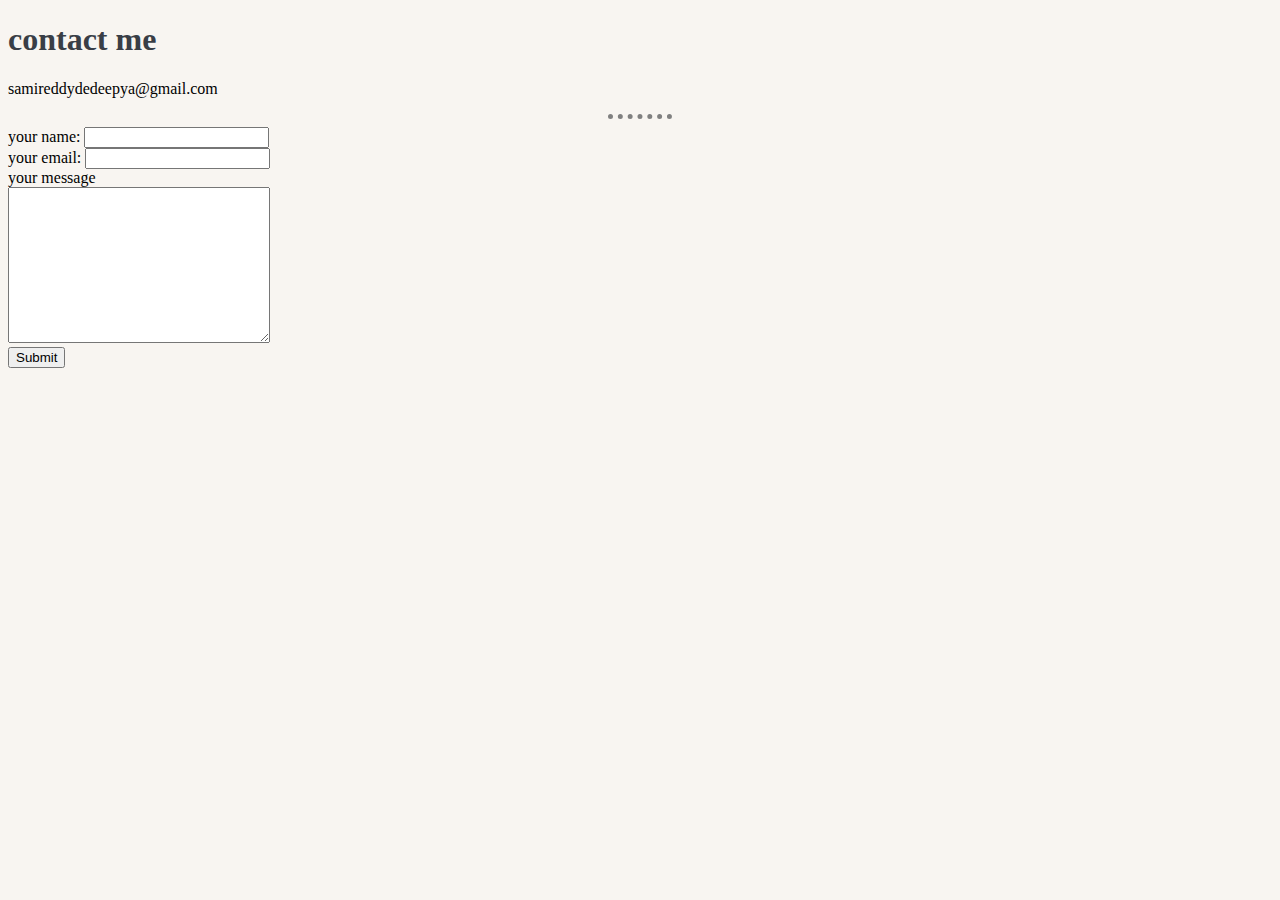
<file: contact-me.html>
<!DOCTYPE html>
<html>
  <head>
    <meta charset="utf-8">
    <title>contact me</title>
    <style>
      body {
        background-color: #f8f5f1;
      }

        h1{
          color: #393e46;
        }

        h3{
          color: #393e46;
        }

        hr{
          border-style: none;
          border-top-style: dotted;
          border-color: grey;
          border-width: 5px;
          width: 5%;
        }

    </style>
  </head>
  <body>
    <h1>contact me</h1>
     <p>samireddydedeepya@gmail.com</p>
     <hr>
          <form action="mailto:samireddydedeepya@gmail.com"method="post" enctype="text/plain">
            <label>your name:</label>
            <input type="text" name="your name" value=""><br>
            <label>your email:</label>
            <input type="email" name="your email" value=""><br>
            <label>your message</label><br>
            <textarea name="your message" rows="10" cols="30"></textarea><br>
            <input type="submit" name="">

          </form>

  </body>
</html>
</file>
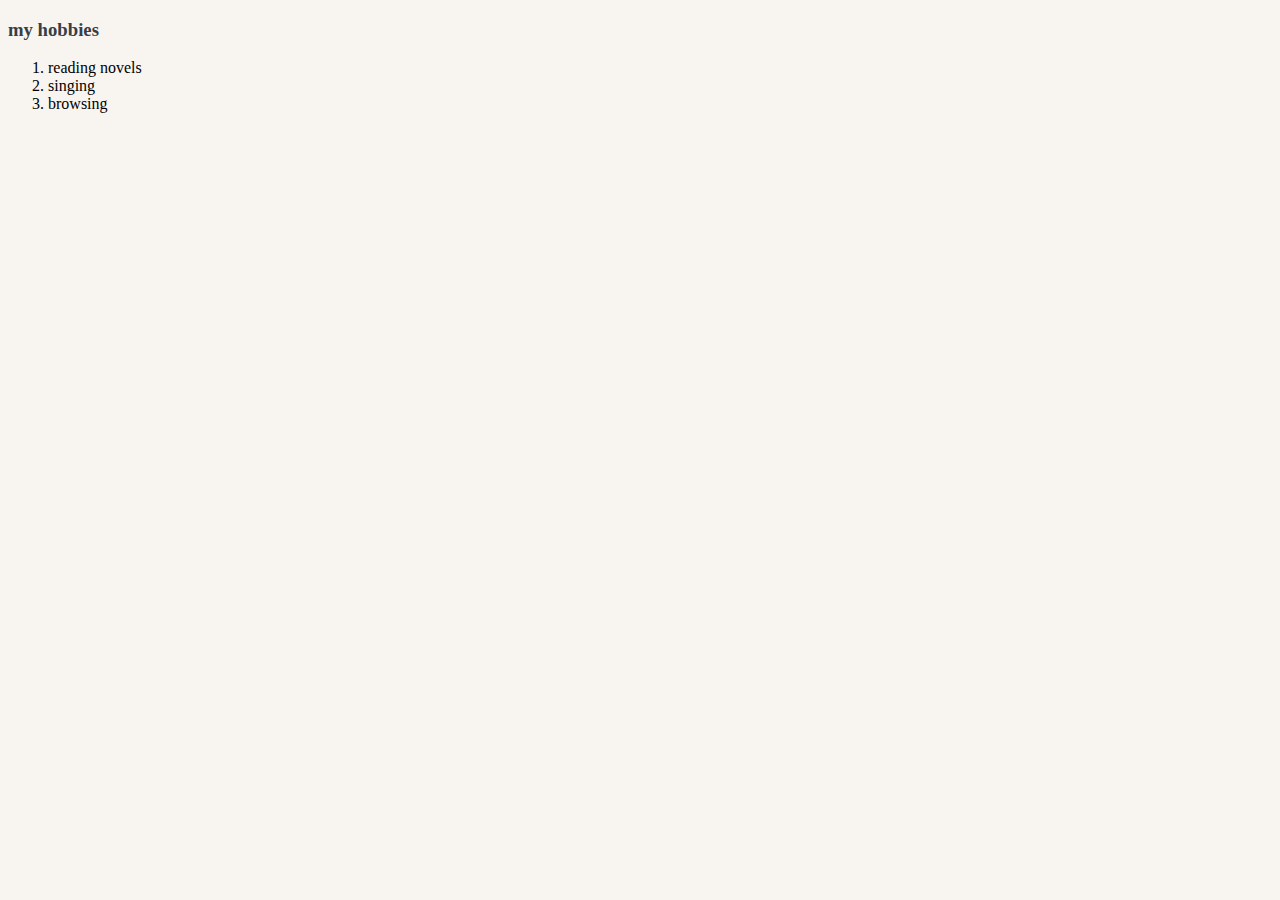
<file: hobbies.html>
<!DOCTYPE html>
<html>
  <head>
    <meta charset="utf-8">
    <title>my hobbies</title>
  <style>
  body {
    background-color: #f8f5f1;
  }

    h1{
      color: #393e46;
    }

    h3{
      color: #393e46;
    }

    hr{
      border-style: none;
      border-top-style: dotted;
      border-color: grey;
      border-width: 5px;
      width: 5%;
    }

  </style>
  </head>
  <body>
    <h3>my hobbies</h3>
    <ol>
      <li>reading novels</li>
      <li>singing</li>
      <li>browsing</li>
    </ol>
  </body>
</html>
</file>
